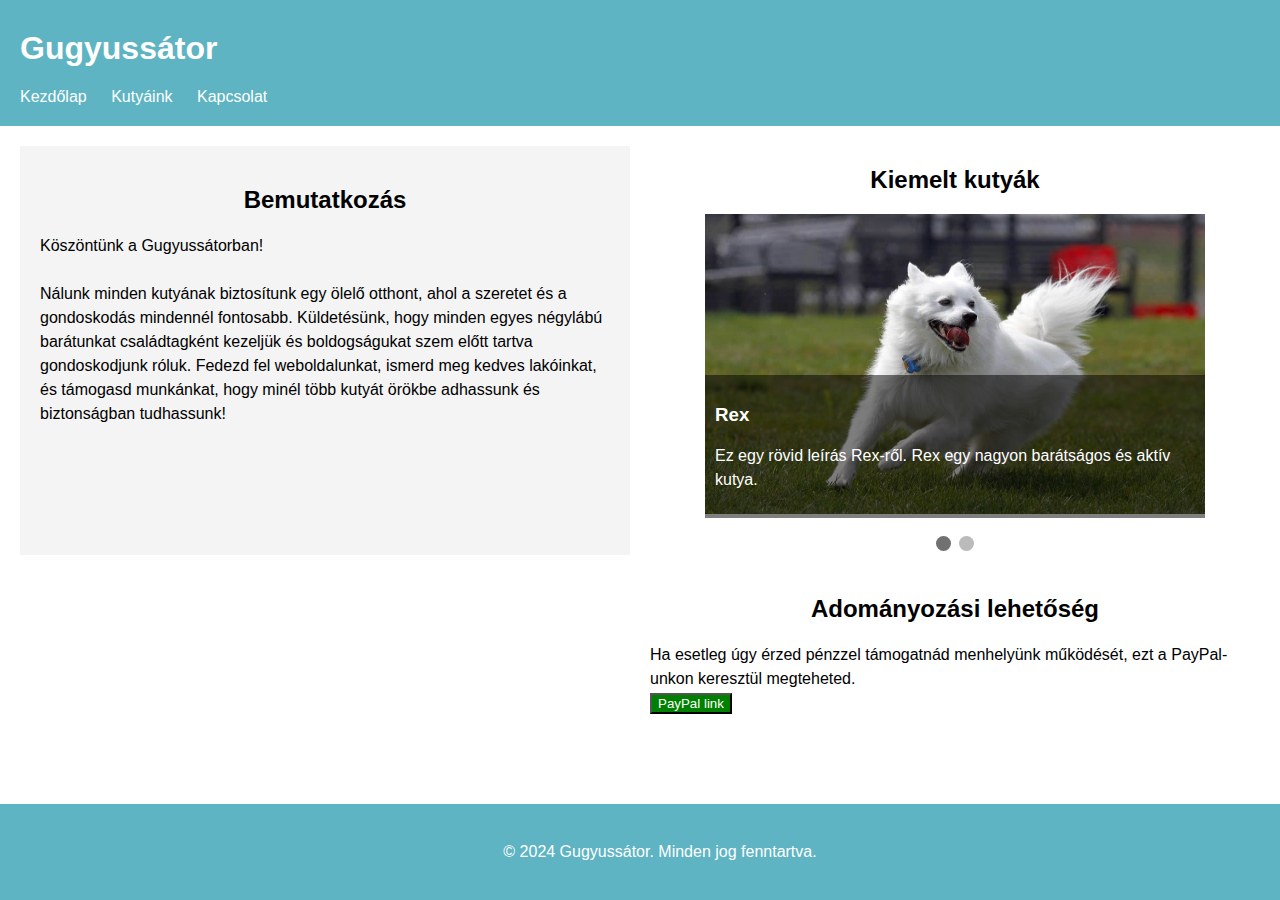
<file: index.html>
<!DOCTYPE html>
<html lang="hu">
<head>
    <meta charset="UTF-8">
    <meta name="viewport" content="width=device-width, initial-scale=1.0">
    <title>Gugyussátor</title>
    <link rel="stylesheet" href="style.css">
    <link rel="shortcut icon" href="Beagle_puppy's_head.png" type="image/x-icon">
</head>
<body>
    <header>
        <h1>Gugyussátor</h1>
        <nav>
            <ul>
                <li><a href="#">Kezdőlap</a></li>
                <li><a href="kutyak.html">Kutyáink</a></li>
                
                <li><a href="#">Kapcsolat</a></li>
            </ul>
        </nav>
    </header>

    <main>
        <section class="features">
            <h2>Bemutatkozás</h2>
            <p>Köszöntünk a Gugyussátorban! 
                <br>
                <br>Nálunk minden kutyának biztosítunk egy ölelő otthont, ahol a szeretet és a gondoskodás mindennél fontosabb. Küldetésünk, hogy minden egyes négylábú barátunkat családtagként kezeljük és boldogságukat szem előtt tartva gondoskodjunk róluk. Fedezd fel weboldalunkat, ismerd meg kedves lakóinkat, és támogasd munkánkat, hogy minél több kutyát örökbe adhassunk és biztonságban tudhassunk!</p>
        </section>
        <section class="slideshow-container">
            <h2>Kiemelt kutyák</h2>
            <div class="slideshow">
                <div class="slide fade">
                    <img src="AmericanEskimo-exercise.jpeg" alt="Kutya 1">
                    <div class="slide-text">
                        <h3>Rex</h3>
                        <p>Ez egy rövid leírás Rex-ről. Rex egy nagyon barátságos és aktív kutya.</p>
                    </div>
                </div>
                <div class="slide fade">
                    <img src="kuty1.jpg" alt="Kutya 2">
                    <div class="slide-text">
                        <h3>Lola</h3>
                        <p>Lola egy gyönyörű és cserfes kutya, aki imádja a játékot és a sétákat.</p>
                    </div>
                </div>
                <!-- További diák hozzáadása -->
            </div>
            <br>
            <div style="text-align:center">
                <span class="dot"></span>
                <span class="dot"></span>
                <!-- További pontok hozzáadása -->
            </div>
        </section>
        <section class="maps">
            <iframe src="https://www.google.com/maps/embed?pb=!1m18!1m12!1m3!1d10904.042684839042!2d21.327501634841298!3d46.90250852081967!2m3!1f0!2f0!3f0!3m2!1i1024!2i768!4f13.1!3m3!1m2!1s0x474662788f234163%3A0x987fced60b0d2e21!2zT2vDoW55LCBTdWfDoXIgdS4gNjksIDU1MzQ!5e0!3m2!1shu!2shu!4v1713118542469!5m2!1shu!2shu" width="600" height="250" style="border:0;" allowfullscreen="" loading="lazy" referrerpolicy="no-referrer-when-downgrade"></iframe>
        </section>
        <section>
            <h2>Adományozási lehetőség</h2>
            <p>
                Ha esetleg úgy érzed pénzzel támogatnád menhelyünk működését, ezt a PayPal-unkon keresztül megteheted.
                <br>
                <button>
                    <a href="#">PayPal link</a>
                </button>
                
                
            </p>
        </section>
    </main>

    <footer>
        <p>&copy; 2024 Gugyussátor. Minden jog fenntartva.</p>
    </footer>
    <script src="script.js"></script>
</body>
</html>
</file>
<file: style.css>
body {
    font-family: Arial, sans-serif;
    margin: 0;
    padding: 0;
}

header {
    background-color: #5eb4c2;
    color: #fff;
    padding: 20px;
}

header h1 {
    margin-top: 10px;
}

nav ul {
    list-style-type: none;
    margin: 0;
    padding: 0;
}

nav ul li {
    display: inline;
    margin-right: 20px;
}

nav ul li a {
    color: #fff;
    text-decoration: none;
}

main {
    display: grid;
    grid-template-columns: repeat(2, 1fr); /* Módosítottam a grid-template-columns értékét */
    grid-gap: 20px;
    padding: 20px;
}
.features, .dogs {
    background-color: #f4f4f4;
    padding: 20px;
}



.dog-card {
    background-color: #fff;
    border-radius: 5px;
    box-shadow: 0 2px 4px rgba(0, 0, 0, 0.1);
    padding: 20px;
}

footer {
    position: fixed;
    bottom: 0;
    left: 0;
    width: 100%;
    background-color: #5eb4c2;
    color: #fff;
    padding: 20px;
    text-align: center;
}

img{
    max-width: 500px;
    max-height: 300px;
}

a{
    text-decoration: none;
    color: #333;
}
button{
    
    background-color: green;
    
}
button a{
    color: white;
}
button:hover{
    background-color: yellowgreen;
}


/* Image slideshow stílusai */
.slideshow {
    max-width: 500px;
    position: relative;
    margin: auto;
}

.fade {
    animation-name: fade;
    animation-duration: 1.5s;
}

@keyframes fade {
    from {opacity: .4} 
    to {opacity: 1}
}

.slide {
    display: none;
}

.slide img {
    width: 100%;
    height: auto;
}

.slide-text {
    position: absolute;
    bottom: 0;
    background-color: rgba(0, 0, 0, 0.5);
    color: white;
    width: 96%;
    padding: 10px;
}

/* Dot stílusai */
.dot {
    height: 15px;
    width: 15px;
    margin: 0 2px;
    background-color: #bbb;
    border-radius: 50%;
    display: inline-block;
    transition: background-color 0.6s ease;
}

.active {
    background-color: #717171;
}
h2{
    text-align: center;
}

p{
    line-height: 150%;
    
}
</file>
